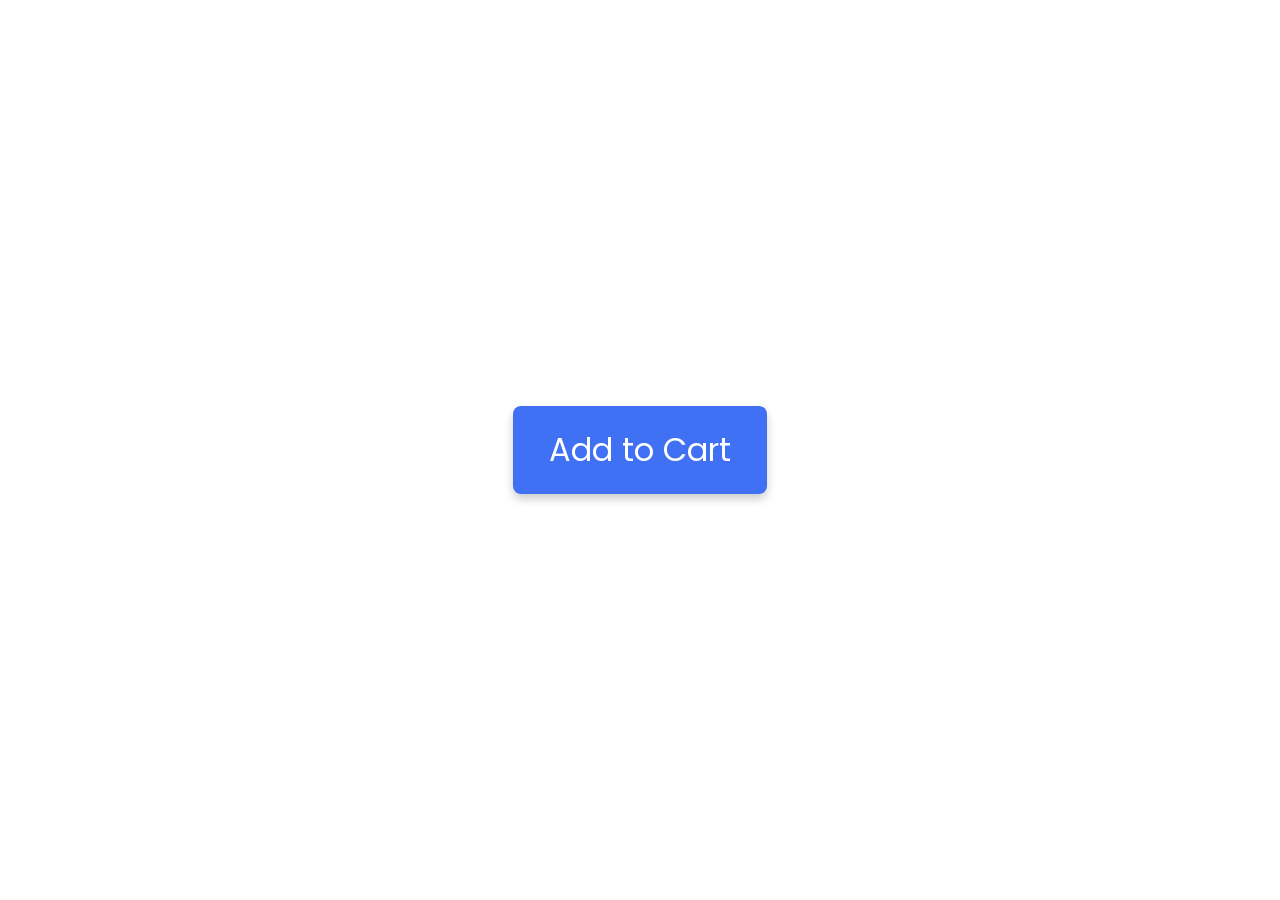
<file: Button 1/index.html>
<!DOCTYPE html>
<!-- Coding By CodingNepal - codingnepalweb.com -->
<html lang="en">
  <head>
    <meta charset="UTF-8" />
    <meta http-equiv="X-UA-Compatible" content="IE=edge" />
    <meta name="viewport" content="width=device-width, initial-scale=1.0" />
    <title>Button With Loading Animation</title>
    <!-- CSS -->
    <link rel="stylesheet" href="style.css" />

    <!-- Fontawesome CDN Link -->
    <link
      rel="stylesheet"
      href="https://cdnjs.cloudflare.com/ajax/libs/font-awesome/6.1.1/css/all.min.css"
    />
  </head>
  <body>
    <div class="button">
      <i class="fa-solid fa-circle-notch icon spinner"></i>
      <span class="btn-text" user-selcect="none">Add to Cart</span>
    </div>
    <script src="main.js"></script>
  </body>
</html>
</file>
<file: Button 1/style.css>
@import url('https://fonts.googleapis.com/css2?family=Poppins:wght@300;400;500;600&display=swap');

*{
    margin: 0;
    padding: 0;
    box-sizing: border-box;
    font-family: 'Poppins', sans-serif;
} 
body{
    height: 100vh;
    display: flex;
    align-items: center;
    justify-content: center;
}
.button{
    display: flex;
    align-items: center;
    padding: 20px 36px;
    border-radius: 8px;
    background-color: #4070f4;
    box-shadow: 0 5px 10px rgba(0, 0, 0, 0.2);
    cursor: pointer;
    user-select: none;
}
.button .icon{
    font-size: 28px;
    color: #fff;
    margin-right: 10px;
    display: none;
}
.button.checked .icon{
    display: flex;
}
.icon.spinner.spin{
    animation: spin 1.3s ease-in-out infinite;
}
@keyframes spin {
    100%{
        transform: rotate(360deg);
    }
}
.icon.check{
    display: inline-flex;
    height: 32px;
    width: 32px;
    font-size: 18px;
    border-radius: 50%;
    align-items: center;
    justify-content: center;
    background-color: #6e93f7;
}
.button .btn-text{
    font-size: 32px;
    font-weight: 400px;
    color: #fff;

}
</file>
